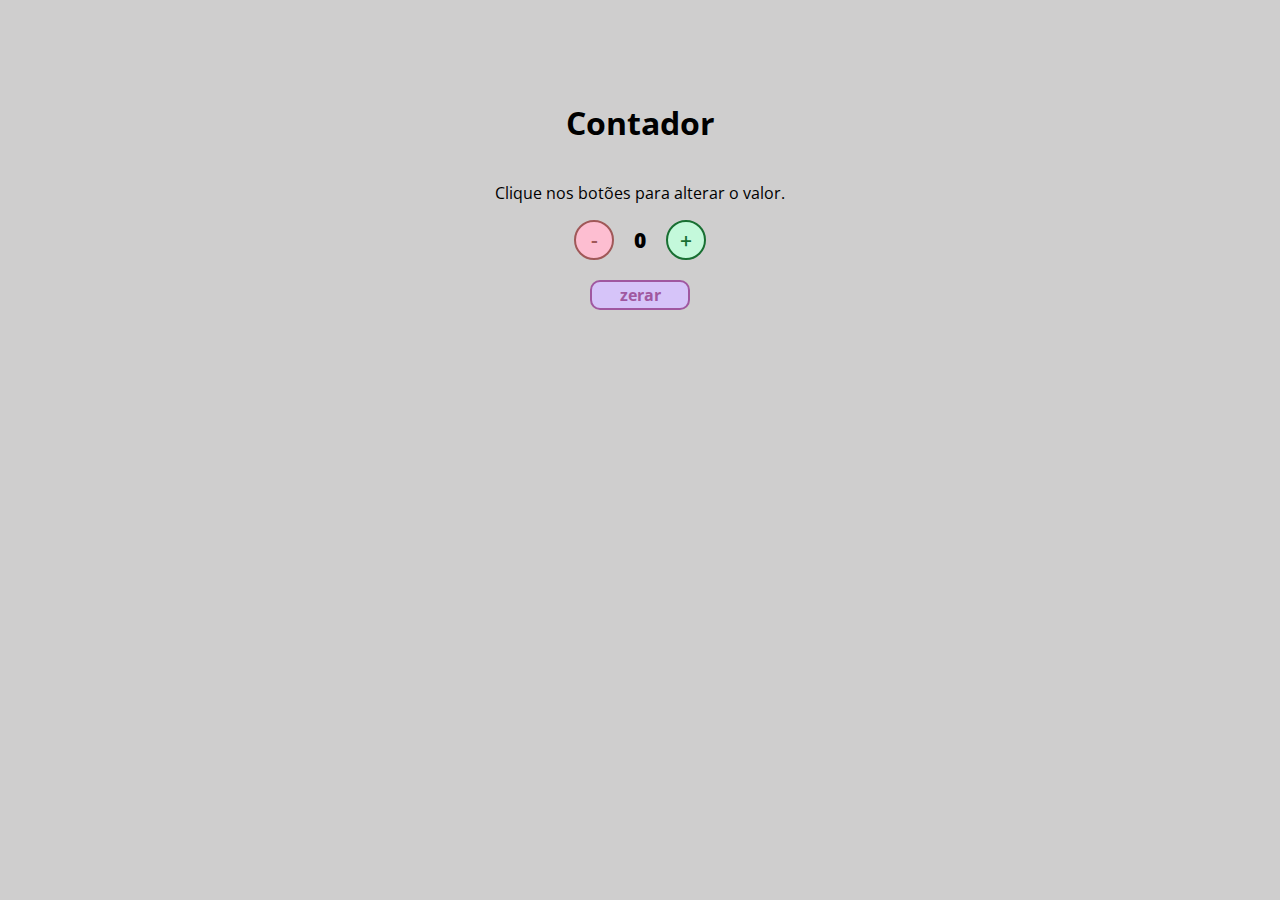
<file: inicio-js/index.html>
<!DOCTYPE html>
<html lang="en">
<head>
    <meta charset="UTF-8">
    <meta name="viewport" content="width=device-width, initial-scale=1.0">
    <link rel="stylesheet" href="assets/css/style.css" />
    <title>Contador</title>
</head>
<body>
    <h1>Contador</h1>
    <p>Clique nos botões para alterar o valor.</p>
    <div id="counter">
        <div class="decrement">
        <button name="subtrair" onclick="decrement()">-</button>
    </div>
        <span id="currentNumber">0</span>
        <div class="increment">
        <button name="adicionar" onclick="increment()">+</button>
    </div>
     </div>
     <div class="zerar">
        <button name="zerar" onclick="zerar()">zerar</button>
     </div>
    <script src="assets/js/teste.js"></script>
</body>
</html>
</file>
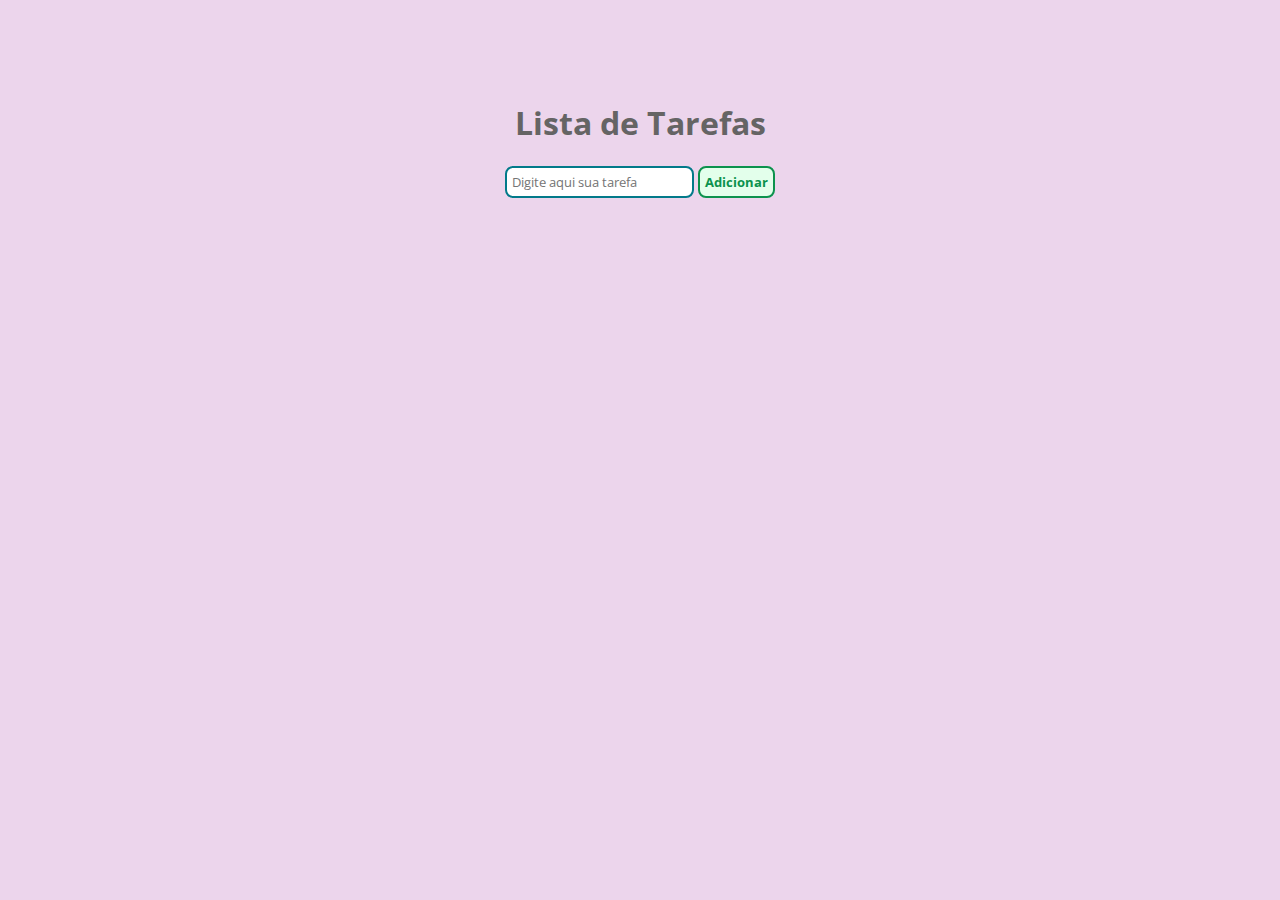
<file: exercicio-lista-de-tarefa/to-do-list.html>
<!DOCTYPE html>
<html lang="en">
<head>
    <meta charset="UTF-8">
    <meta name="viewport" content="width=device-width, initial-scale=1.0">
    <link rel="stylesheet" href="assets/css/style.css" />
    <title>Lista de Tarefas</title>
</head>
<body>
    <h1 class="titulo">Lista de Tarefas</h1>
    <div id="list">
        <form id="task-form">
            <input id="task-input" name="tarefa" type="text" placeholder="Digite aqui sua tarefa" />
            <button type="submit">Adicionar</button>
        </form>
        <div id="tasks"></div>
    </div>
    <script src="assets/js/teste.js"></script>
</body>
</html>
</file>
<file: inicio-js/assets/css/style.css>
@import url('https://fonts.googleapis.com/css2?family=Open+Sans:wght@300;600&display=swap');

* {
    font-family: 'Open Sans', sans-serif;
}

body {
    display: flex;
    margin-top: 80px;
    align-items: center;
    justify-content: center;
    flex-direction: column;
    background-color: rgb(207, 206, 206)
}

.decrement button {
    height: 40px;
    width: 40px;
    border-radius: 50%;
    border: 2px solid rgb(160, 88, 88);
    background-color: rgb(253, 190, 209);
    color: rgb(160, 88, 88);
    font-size: 16pt;
    font-weight: 600;
    text-align: center;
}

.increment button {
    height: 40px;
    width: 40px;
    border-radius: 50%;
    border: 2px solid rgb(24, 111, 50);
    background-color: rgb(196, 249, 219);
    color: rgb(24, 111, 50);
    font-size: 16pt;
    font-weight: 600;
    text-align: center;
} 

.zerar button {
    height: 30px;
    width: 100px;
    border-radius: 10px;
    border: 2px solid rgb(160, 88, 160);
    background-color: rgb(214, 196, 249);
    color: rgb(160, 88, 160);
    font-size: 12pt;
    font-weight: 700;
}

.zerar {
    display: flex;
    justify-content: center;
    text-align: center;
    margin: 20px;
}


#counter {
    display: flex;
}

#currentNumber {
    display: flex;
    align-items: center;
    margin: 0 20px;
    font-size: 16pt;
    font-weight: 800;
}
</file>
<file: exercicio-lista-de-tarefa/assets/css/style.css>
@import url("https://fonts.googleapis.com/css2?family=Open+Sans:wght@300;600&display=swap");

* {
  font-family: "Open Sans", sans-serif;
}

body {
    margin-top: 80px;
  display: flex;
  align-items: center;
  justify-content: center;
  flex-direction: column;
  background-color: rgb(236, 213, 236);
  color: rgb(101, 100, 100);
}

button {
  border: 2px solid rgb(12, 146, 77);
  border-radius: 8px;
  background-color: rgb(227, 255, 235);
  color: rgb(12, 146, 77);
  text-align: center;
  font-weight: 700;
  padding: 5px;
}

input[type="text"] {
  padding: 5px;
  border-radius: 8px;
  border: 2px solid rgb(2, 122, 138);
}

#tasks {
  display: flex;
  flex-direction: column;
  margin-top: 20px;
}

.task-item {
  display: flex;
  align-items: center;
  margin-bottom: 10px;
}

:checked + label {
  text-decoration: line-through;
  color: grey;
  text-align: center;
}
</file>
